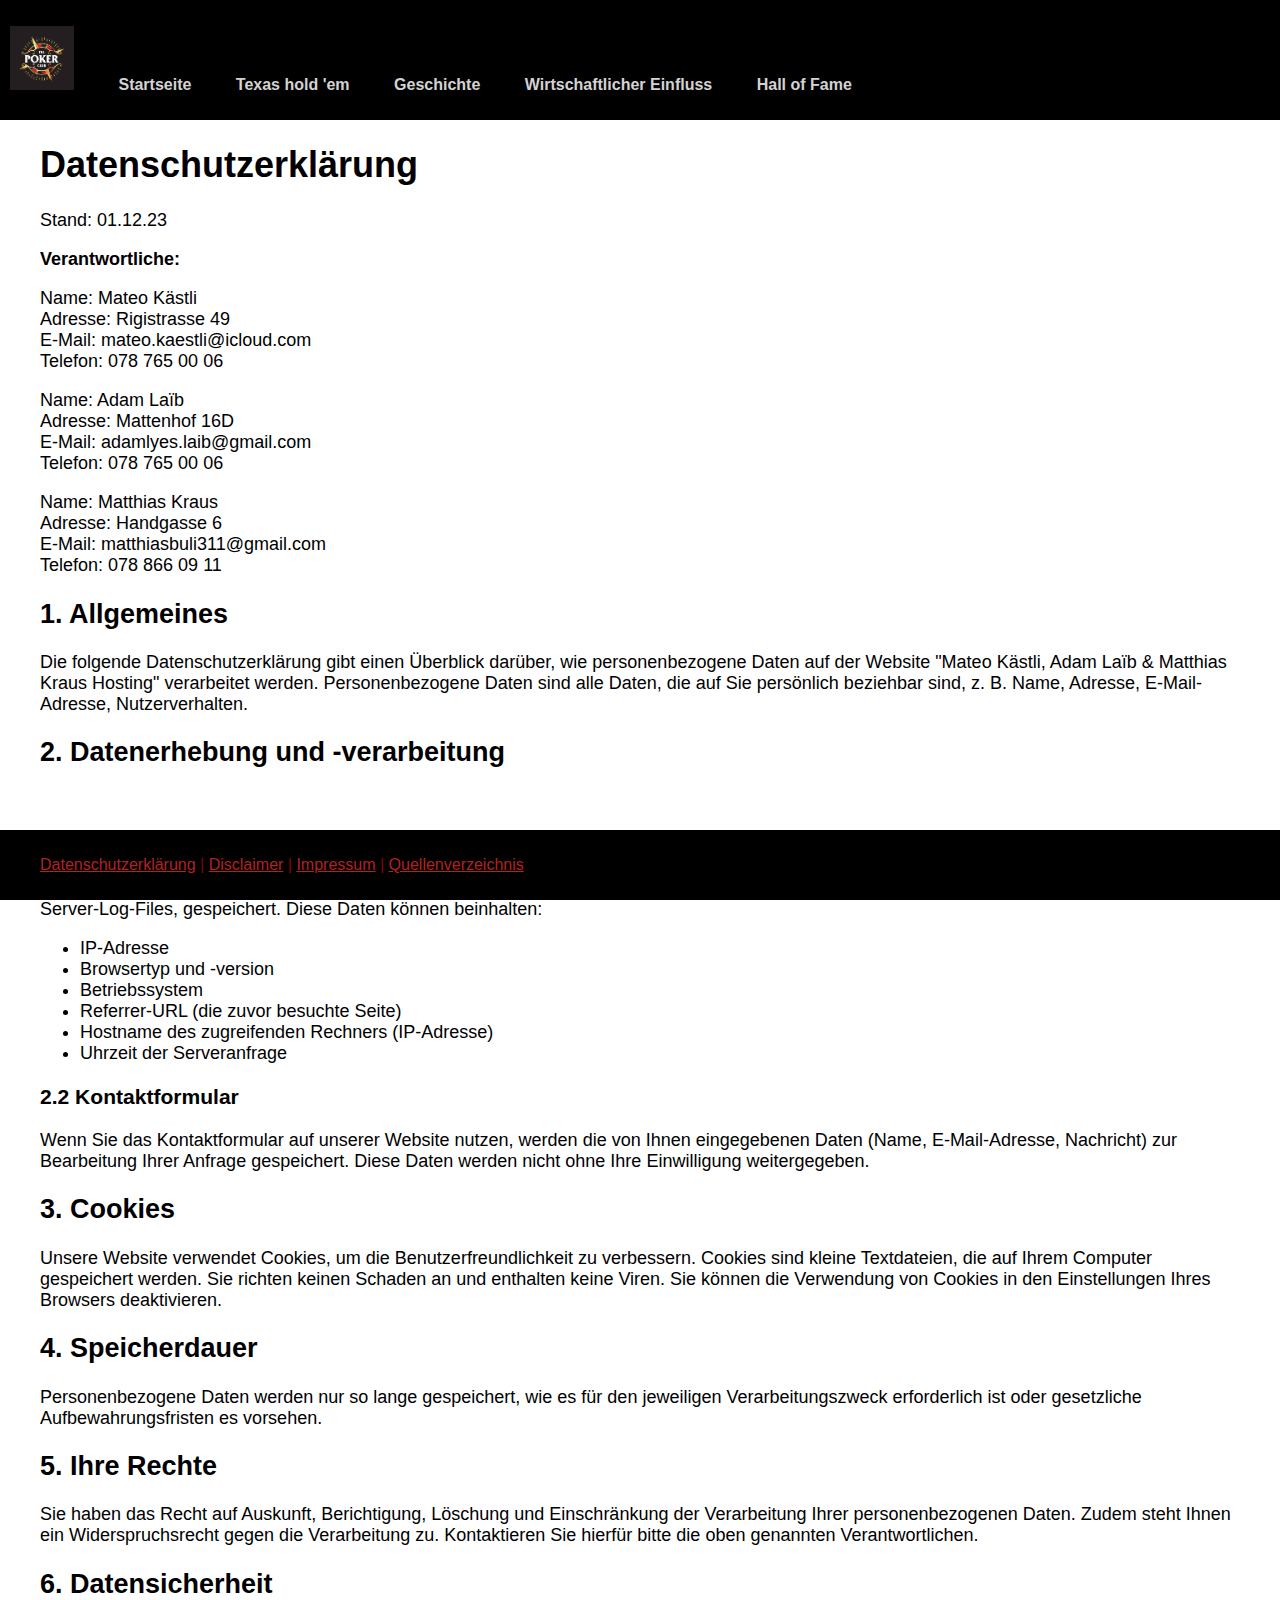
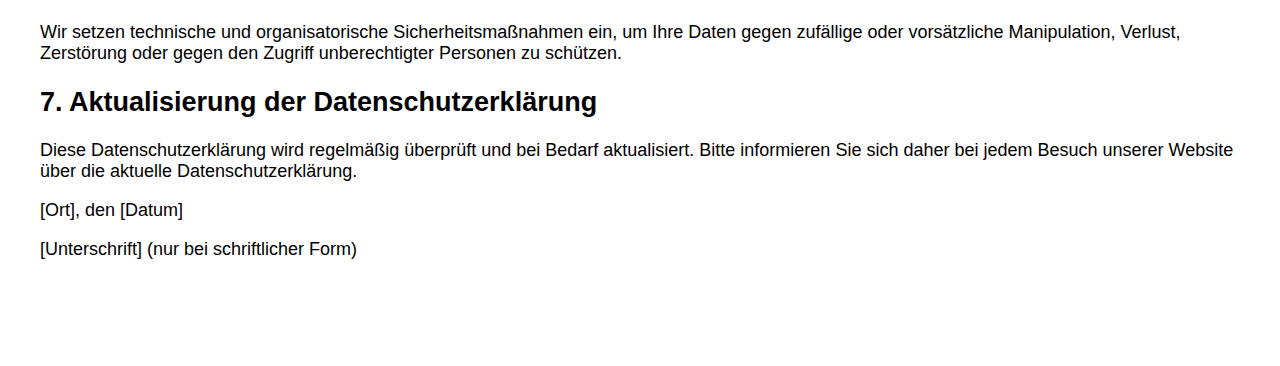
<file: HTML/Datenschutz.html>
<!DOCTYPE html>
<html lang="de">
<head>
  <meta charset="UTF-8">
  <meta name="viewport" content="width=device-width, initial-scale=1.0">
  <title>Datenschutzerklärung - Mateo Kästli, Adam Laïb & Matthias Kraus Hosting</title>
  <link href='../css/style.css' rel='stylesheet'>
  <link href="https://cdn.jsdelivr.net/npm/bootstrap@5.3.2/dist/css/bootstrap.min.css" rel="stylesheet" integrity="sha384-T3c6CoIi6uLrA9TneNEoa7RxnatzjcDSCmG1MXxSR1GAsXEV/Dwwykc2MPK8M2HN" crossorigin="anonymous">
</head>
<body>

<header>
  <nav>
    <ul class='nav'>
      <li class='nav'><a href='index.html'><img class='logo' alt='Startseitelogo' src='../img/img_6.png' width='64' height='64'></a></li>
      <li class="nav1"><a href="index.html">Startseite</a></li>
      <li class="nav1"><a href="Texas.html">Texas hold 'em</a></li>
      <li class="nav1"><a href="Geschichte.html">Geschichte</a></li>
      <li class="nav1"><a href="wirtschaft.html">Wirtschaftlicher Einfluss</a></li>
      <li class="nav1"><a href="Hall%20Of%20Fame.html">Hall of Fame</a></li>

    </ul>
  </nav>
</header>

<main class="container mt-4">
  <h1>Datenschutzerklärung</h1>
  <p>Stand: 01.12.23</p>

  <p><strong>Verantwortliche:</strong></p>
  <p>Name: Mateo Kästli<br>
    Adresse: Rigistrasse 49<br>
    E-Mail: mateo.kaestli@icloud.com<br>
    Telefon: 078 765 00 06</p>

  <p>Name: Adam Laïb<br>
    Adresse: Mattenhof 16D<br>
    E-Mail: adamlyes.laib@gmail.com<br>
    Telefon: 078 765 00 06</p>

  <p>Name: Matthias Kraus<br>
    Adresse: Handgasse 6<br>
    E-Mail: matthiasbuli311@gmail.com<br>
    Telefon: 078 866 09 11</p>

  <h2>1. Allgemeines</h2>
  <p>Die folgende Datenschutzerklärung gibt einen Überblick darüber, wie personenbezogene Daten auf der Website "Mateo Kästli, Adam Laïb & Matthias Kraus Hosting" verarbeitet werden. Personenbezogene Daten sind alle Daten, die auf Sie persönlich beziehbar sind, z. B. Name, Adresse, E-Mail-Adresse, Nutzerverhalten.</p>

  <h2>2. Datenerhebung und -verarbeitung</h2><br>
  <h3>2.1 Server-Log-Files</h3>
  <p>Bei jedem Zugriff auf unsere Website werden automatisch Informationen durch den Webbrowser übermittelt und in Protokolldateien, sogenannten Server-Log-Files, gespeichert. Diese Daten können beinhalten:</p>
  <ul>
    <li>IP-Adresse</li>
    <li>Browsertyp und -version</li>
    <li>Betriebssystem</li>
    <li>Referrer-URL (die zuvor besuchte Seite)</li>
    <li>Hostname des zugreifenden Rechners (IP-Adresse)</li>
    <li>Uhrzeit der Serveranfrage</li>
  </ul>

  <h3>2.2 Kontaktformular</h3>
  <p>Wenn Sie das Kontaktformular auf unserer Website nutzen, werden die von Ihnen eingegebenen Daten (Name, E-Mail-Adresse, Nachricht) zur Bearbeitung Ihrer Anfrage gespeichert. Diese Daten werden nicht ohne Ihre Einwilligung weitergegeben.</p>

  <h2>3. Cookies</h2>
  <p>Unsere Website verwendet Cookies, um die Benutzerfreundlichkeit zu verbessern. Cookies sind kleine Textdateien, die auf Ihrem Computer gespeichert werden. Sie richten keinen Schaden an und enthalten keine Viren. Sie können die Verwendung von Cookies in den Einstellungen Ihres Browsers deaktivieren.</p>

  <h2>4. Speicherdauer</h2>
  <p>Personenbezogene Daten werden nur so lange gespeichert, wie es für den jeweiligen Verarbeitungszweck erforderlich ist oder gesetzliche Aufbewahrungsfristen es vorsehen.</p>

  <h2>5. Ihre Rechte</h2>
  <p>Sie haben das Recht auf Auskunft, Berichtigung, Löschung und Einschränkung der Verarbeitung Ihrer personenbezogenen Daten. Zudem steht Ihnen ein Widerspruchsrecht gegen die Verarbeitung zu. Kontaktieren Sie hierfür bitte die oben genannten Verantwortlichen.</p>

  <h2>6. Datensicherheit</h2>
  <p>Wir setzen technische und organisatorische Sicherheitsmaßnahmen ein, um Ihre Daten gegen zufällige oder vorsätzliche Manipulation, Verlust, Zerstörung oder gegen den Zugriff unberechtigter Personen zu schützen.</p>

  <h2>7. Aktualisierung der Datenschutzerklärung</h2>
  <p>Diese Datenschutzerklärung wird regelmäßig überprüft und bei Bedarf aktualisiert. Bitte informieren Sie sich daher bei jedem Besuch unserer Website über die aktuelle Datenschutzerklärung.</p>

  <p>[Ort], den [Datum]</p>

  <p>[Unterschrift] (nur bei schriftlicher Form)</p>

</main>
<br>

<footer>
  <ul>
    <a href="Datenschutz.html">Datenschutzerklärung</a> |
    <a href="Disclaimer.html">Disclaimer</a> |
    <a href="Impressum.html">Impressum</a> |
    <a href="Quellen.html">Quellenverzeichnis</a>
</ul>
</footer>

<!-- Optional: Bootstrap JavaScript (falls du es verwenden möchtest) -->
<script src="https://cdn.jsdelivr.net/npm/bootstrap@5.3.2/dist/js/bootstrap.bundle.min.js" integrity="sha384-GLhlTQ8iKlE3a5rVuxUutflWgxDpOIEnMCAf9GNawE1t1UAZsIBcoQpG5XMEZLbM" crossorigin="anonymous"></script>

</body>
</html>
</file>
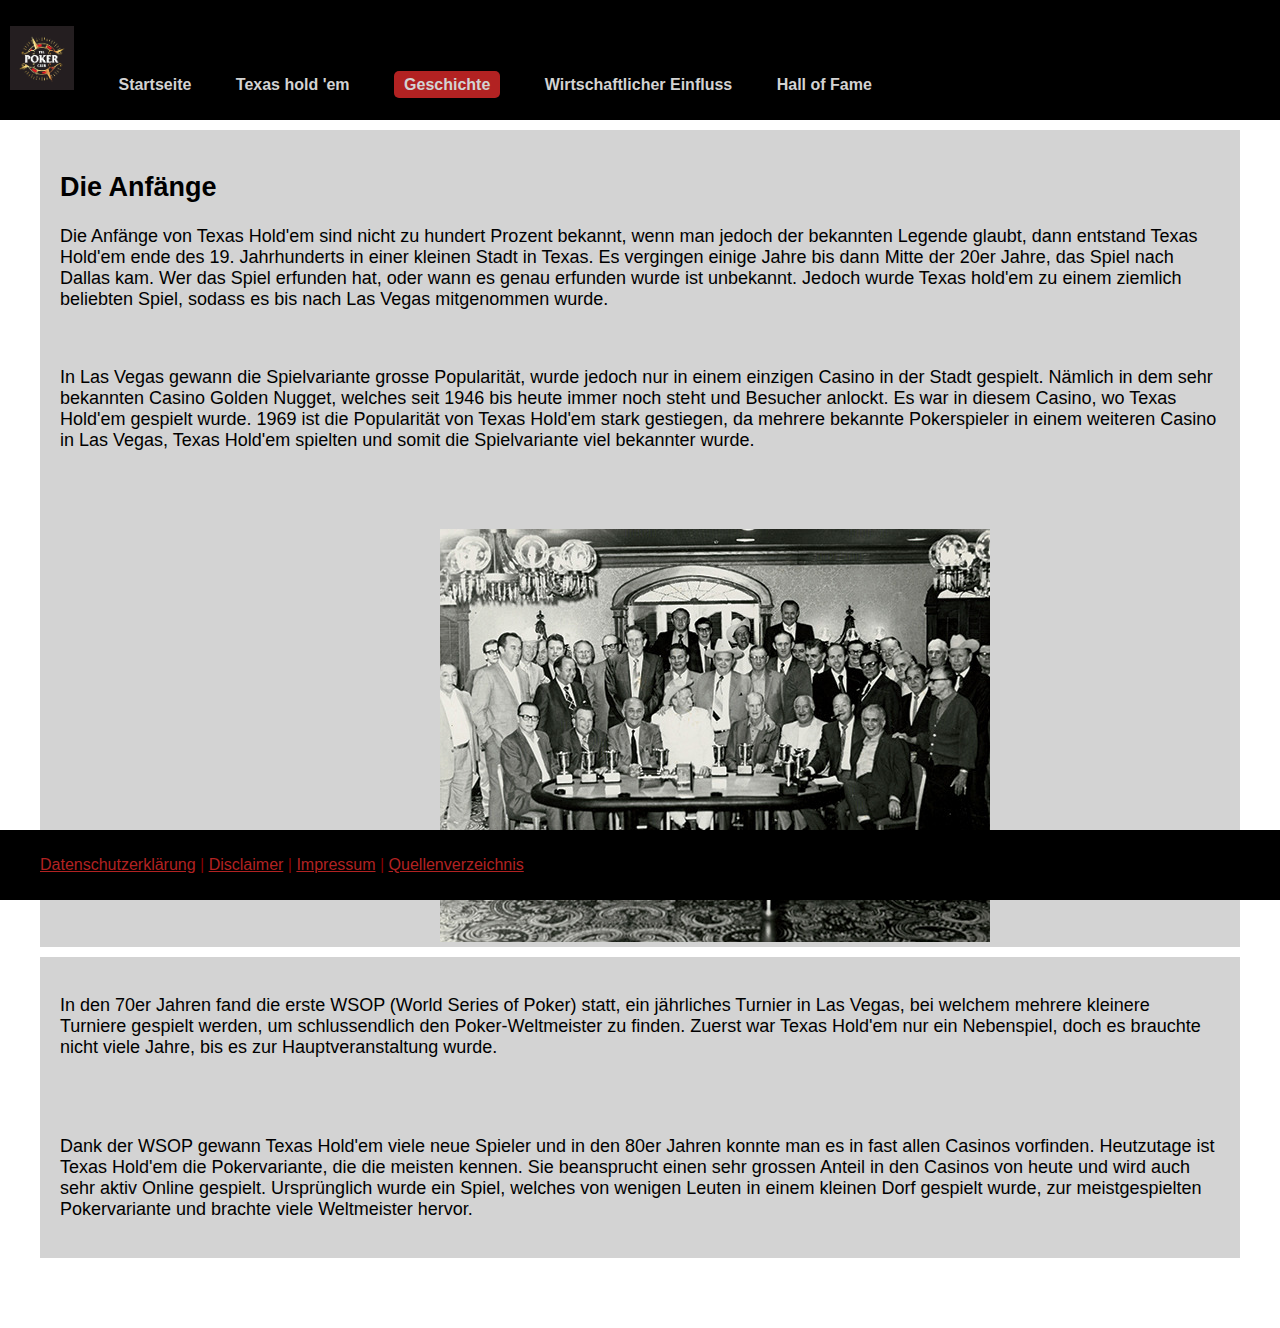
<file: HTML/Geschichte.html>
<!DOCTYPE html>
<html lang='de' xmlns="http://www.w3.org/1999/html">
<head>

  <meta charset='UTF-8'>
  <link href='../css/style.css' rel='stylesheet'>
  <link href="https://cdn.jsdelivr.net/npm/bootstrap@5.3.2/dist/css/bootstrap.min.css" rel="stylesheet"
        integrity="sha384-T3c6CoIi6uLrA9TneNEoa7RxnatzjcDSCmG1MXxSR1GAsXEV/Dwwykc2MPK8M2HN" crossorigin="anonymous">
  <title>Title</title>
  <style>
      div{
          background-color: lightgray;
      }
  </style>
</head>

<body>
<header>
  <nav>
    <ul class='nav'>
      <li class='nav'><a href='index.html'><img class='logo' alt='Startseitelogo' src='../img/img_6.png' width='64' height='64'></a></li>
      <li class="nav1"><a href="index.html">Startseite</a></li>
      <li class="nav1"><a href="Texas.html">Texas hold 'em</a></li>
      <li class="nav1"><a class='active' href="Geschichte.html">Geschichte</a></li>
      <li class="nav1"><a href="wirtschaft.html">Wirtschaftlicher Einfluss</a></li>
      <li class="nav1"><a href="Hall%20Of%20Fame.html">Hall of Fame</a></li>

    </ul>
  </nav>
</header>

<main class="container mt-4">
  <div class="row">
    <div class="col-md-6">
      <div class="p-4 text-box">
            <h2>Die Anfänge</h2>
            <p>
              Die Anfänge von Texas Hold'em sind nicht zu hundert Prozent bekannt, wenn man jedoch der bekannten Legende glaubt,
              dann entstand Texas Hold'em ende des 19. Jahrhunderts in einer kleinen Stadt in Texas. Es vergingen einige Jahre
              bis dann Mitte der 20er Jahre, das Spiel nach Dallas kam. Wer das Spiel erfunden hat, oder wann es genau erfunden wurde ist unbekannt.
              Jedoch wurde Texas hold'em zu einem ziemlich beliebten Spiel, sodass es bis nach Las Vegas mitgenommen wurde.
            </p>
            <br>
            <p>
              In Las Vegas gewann die Spielvariante grosse Popularität, wurde jedoch nur in einem einzigen Casino in der Stadt gespielt.
              Nämlich in dem sehr bekannten Casino Golden Nugget, welches seit 1946 bis heute immer noch steht und Besucher anlockt.
              Es war in diesem Casino, wo Texas Hold'em gespielt wurde. 1969 ist die Popularität von Texas Hold'em stark gestiegen,
              da mehrere bekannte Pokerspieler in einem weiteren Casino in Las Vegas, Texas Hold'em spielten und somit die Spielvariante
              viel bekannter wurde.
            </p>
      </div>
    </div>
    <div class="col-md-6 mt-4 mt-md-0 image-box">
      <img src='../img/first_wsop.jpg' alt="WSOP Bild" class="img-fluid abstandbild">
    </div>
  </div>

  <div class="row">
    <div class="col-md-12 mt-4 mt-md-0">
      <div class="text-box p-6">
            <p>
              In den 70er Jahren fand die erste WSOP (World Series of Poker) statt, ein jährliches Turnier in Las Vegas,
              bei welchem mehrere kleinere Turniere gespielt werden, um schlussendlich den Poker-Weltmeister zu finden.
              Zuerst war Texas Hold'em nur ein Nebenspiel, doch es brauchte nicht viele Jahre, bis es zur Hauptveranstaltung wurde.
            </p>
            <br><br>
            <p>
              Dank der WSOP gewann Texas Hold'em viele neue Spieler und in den 80er Jahren konnte man es in fast allen Casinos vorfinden.
              Heutzutage ist Texas Hold'em die Pokervariante, die die meisten kennen. Sie beansprucht einen sehr grossen Anteil in den
              Casinos von heute und wird auch sehr aktiv Online gespielt. Ursprünglich wurde ein Spiel, welches von wenigen Leuten in
              einem kleinen Dorf gespielt wurde, zur meistgespielten Pokervariante und brachte viele Weltmeister hervor.
            </p>
      </div>
    </div>
  </div>

</main>

<footer>
  <ul>
    <a href="Datenschutz.html">Datenschutzerklärung</a> |
    <a href="Disclaimer.html">Disclaimer</a> |
    <a href="Impressum.html">Impressum</a> |
    <a href="Quellen.html">Quellenverzeichnis</a>
  </ul>
</footer>
</body>
</html>
</file>
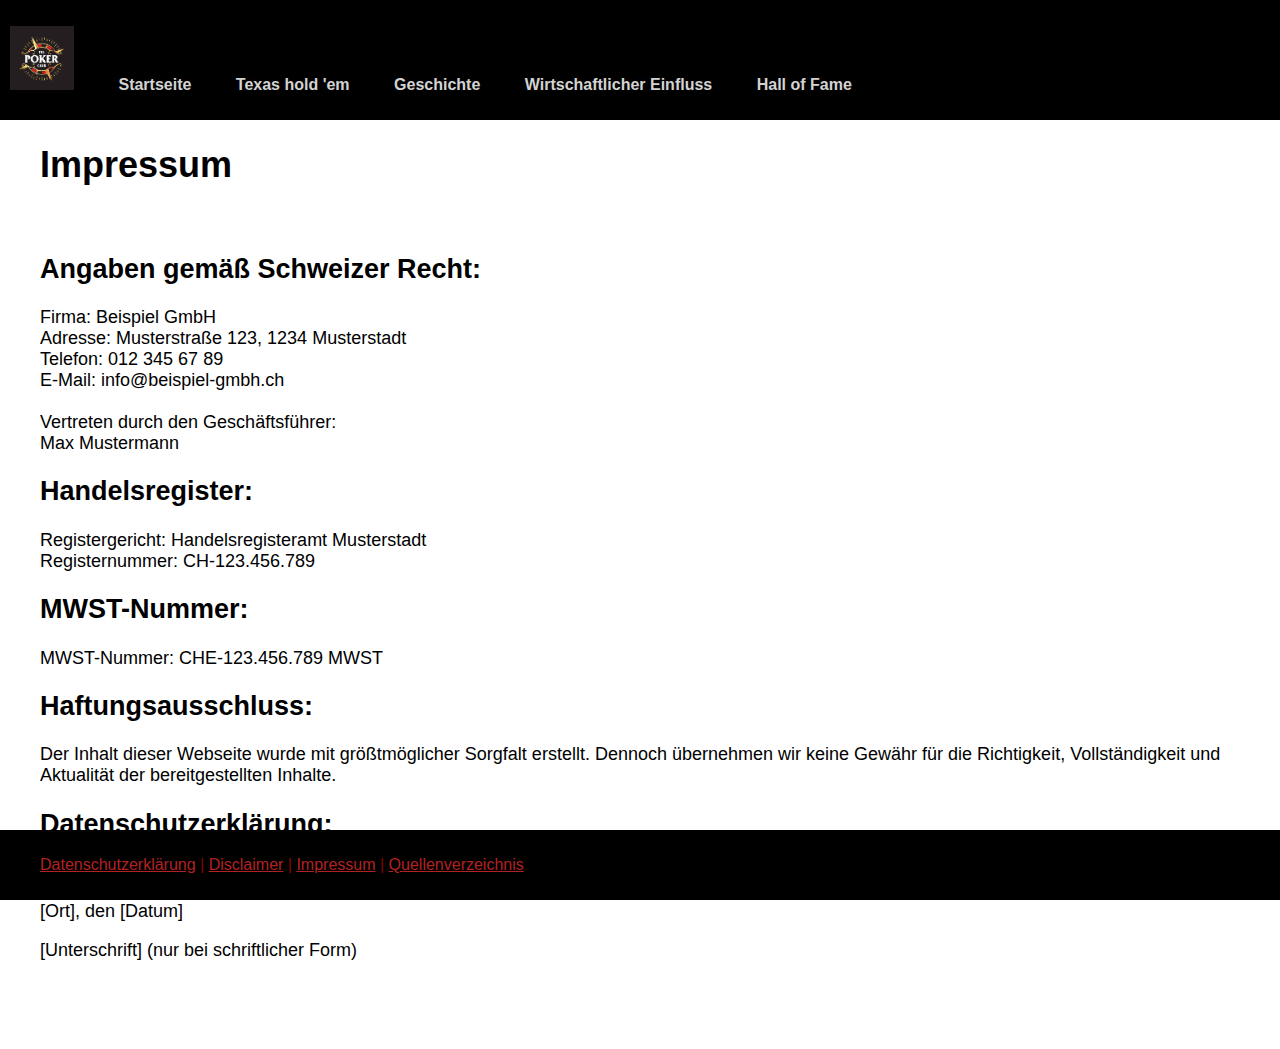
<file: HTML/Impressum.html>
<!DOCTYPE html>
<html lang="de">
<head>
  <meta charset="UTF-8">
  <meta name="viewport" content="width=device-width, initial-scale=1.0">
  <title>Impressum - Mateo Kästli, Adam Laïb & Matthias Kraus Hosting</title>
  <link href='../css/style.css' rel='stylesheet'>
  <link href="https://cdn.jsdelivr.net/npm/bootstrap@5.3.2/dist/css/bootstrap.min.css" rel="stylesheet" integrity="sha384-T3c6CoIi6uLrA9TneNEoa7RxnatzjcDSCmG1MXxSR1GAsXEV/Dwwykc2MPK8M2HN" crossorigin="anonymous">
</head>
<body>

<header>
  <nav>
    <ul class='nav'>
      <li class='nav'><a href='index.html'><img class='logo' alt='Startseitelogo' src='../img/img_6.png' width='64' height='64'></a></li>
      <li class="nav1"><a href="index.html">Startseite</a></li>
      <li class="nav1"><a href="Texas.html">Texas hold 'em</a></li>
      <li class="nav1"><a href="Geschichte.html">Geschichte</a></li>
      <li class="nav1"><a href="wirtschaft.html">Wirtschaftlicher Einfluss</a></li>
      <li class="nav1"><a href="Hall%20Of%20Fame.html">Hall of Fame</a></li>

    </ul>
  </nav>
</header>

<main class="container mt-4">
  <h1>Impressum</h1><br>

  <h2>Angaben gemäß Schweizer Recht:</h2>
  <p>Firma: Beispiel GmbH<br>
    Adresse: Musterstraße 123, 1234 Musterstadt<br>
    Telefon: 012 345 67 89<br>
    E-Mail: info@beispiel-gmbh.ch<br>
    <br>
    Vertreten durch den Geschäftsführer:<br>
    Max Mustermann</p>

  <h2>Handelsregister:</h2>
  <p>Registergericht: Handelsregisteramt Musterstadt<br>
    Registernummer: CH-123.456.789</p>

  <h2>MWST-Nummer:</h2>
  <p>MWST-Nummer: CHE-123.456.789 MWST</p>

  <h2>Haftungsausschluss:</h2>
  <p>Der Inhalt dieser Webseite wurde mit größtmöglicher Sorgfalt erstellt. Dennoch übernehmen wir keine Gewähr für die Richtigkeit, Vollständigkeit und Aktualität der bereitgestellten Inhalte.</p>

  <h2>Datenschutzerklärung:</h2>
  <p>Informationen zum Umgang mit personenbezogenen Daten finden Sie in unserer Datenschutzerklärung.</p>

  <p>[Ort], den [Datum]</p>

  <p>[Unterschrift] (nur bei schriftlicher Form)</p>
</main>

<footer>
  <ul>
    <a href="Datenschutz.html">Datenschutzerklärung</a> |
    <a href="Disclaimer.html">Disclaimer</a> |
    <a href="Impressum.html">Impressum</a> |
    <a href="Quellen.html">Quellenverzeichnis</a>
  </ul>
</footer>

<script src="https://cdn.jsdelivr.net/npm/bootstrap@5.3.2/dist/js/bootstrap.bundle.min.js" integrity="sha384-GLhlTQ8iKlE3a5rVuxUutflWgxDpOIEnMCAf9GNawE1t1UAZsIBcoQpG5XMEZLbM" crossorigin="anonymous"></script>

</body>
</html>
</file>
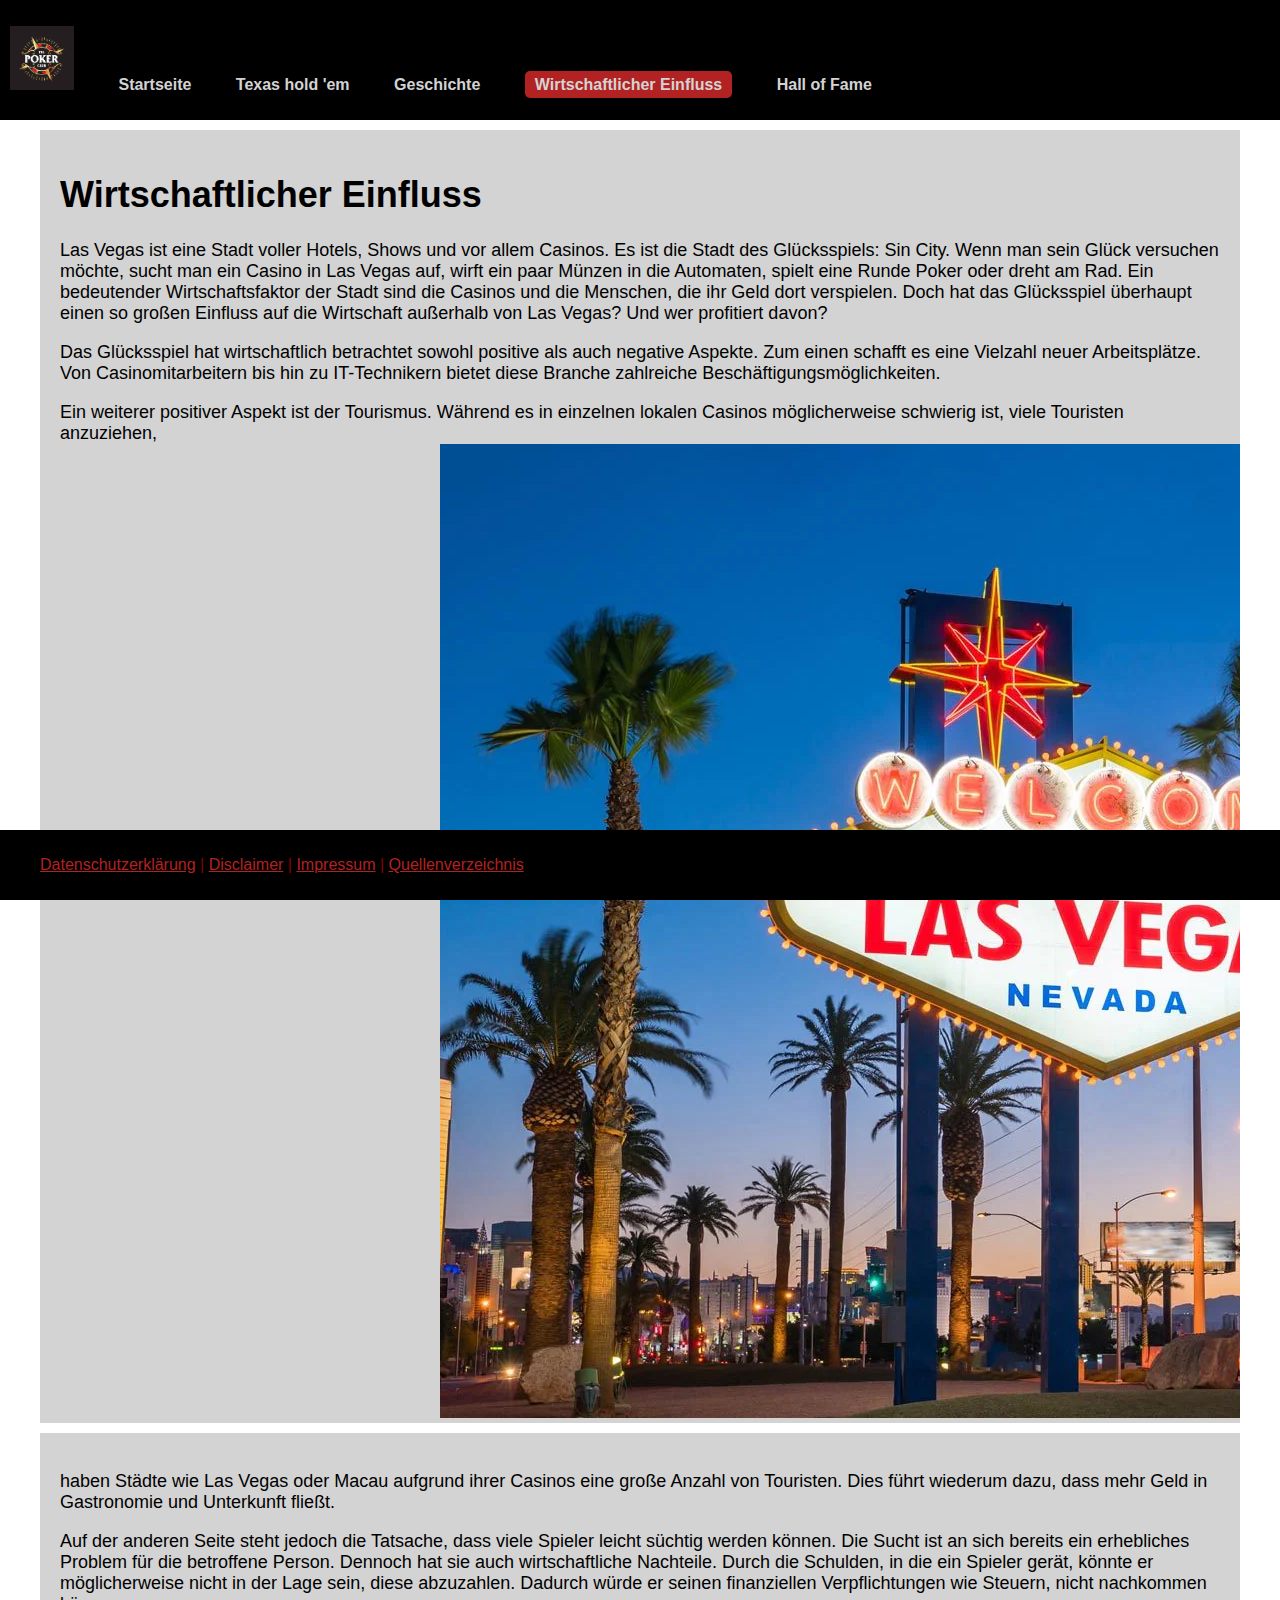
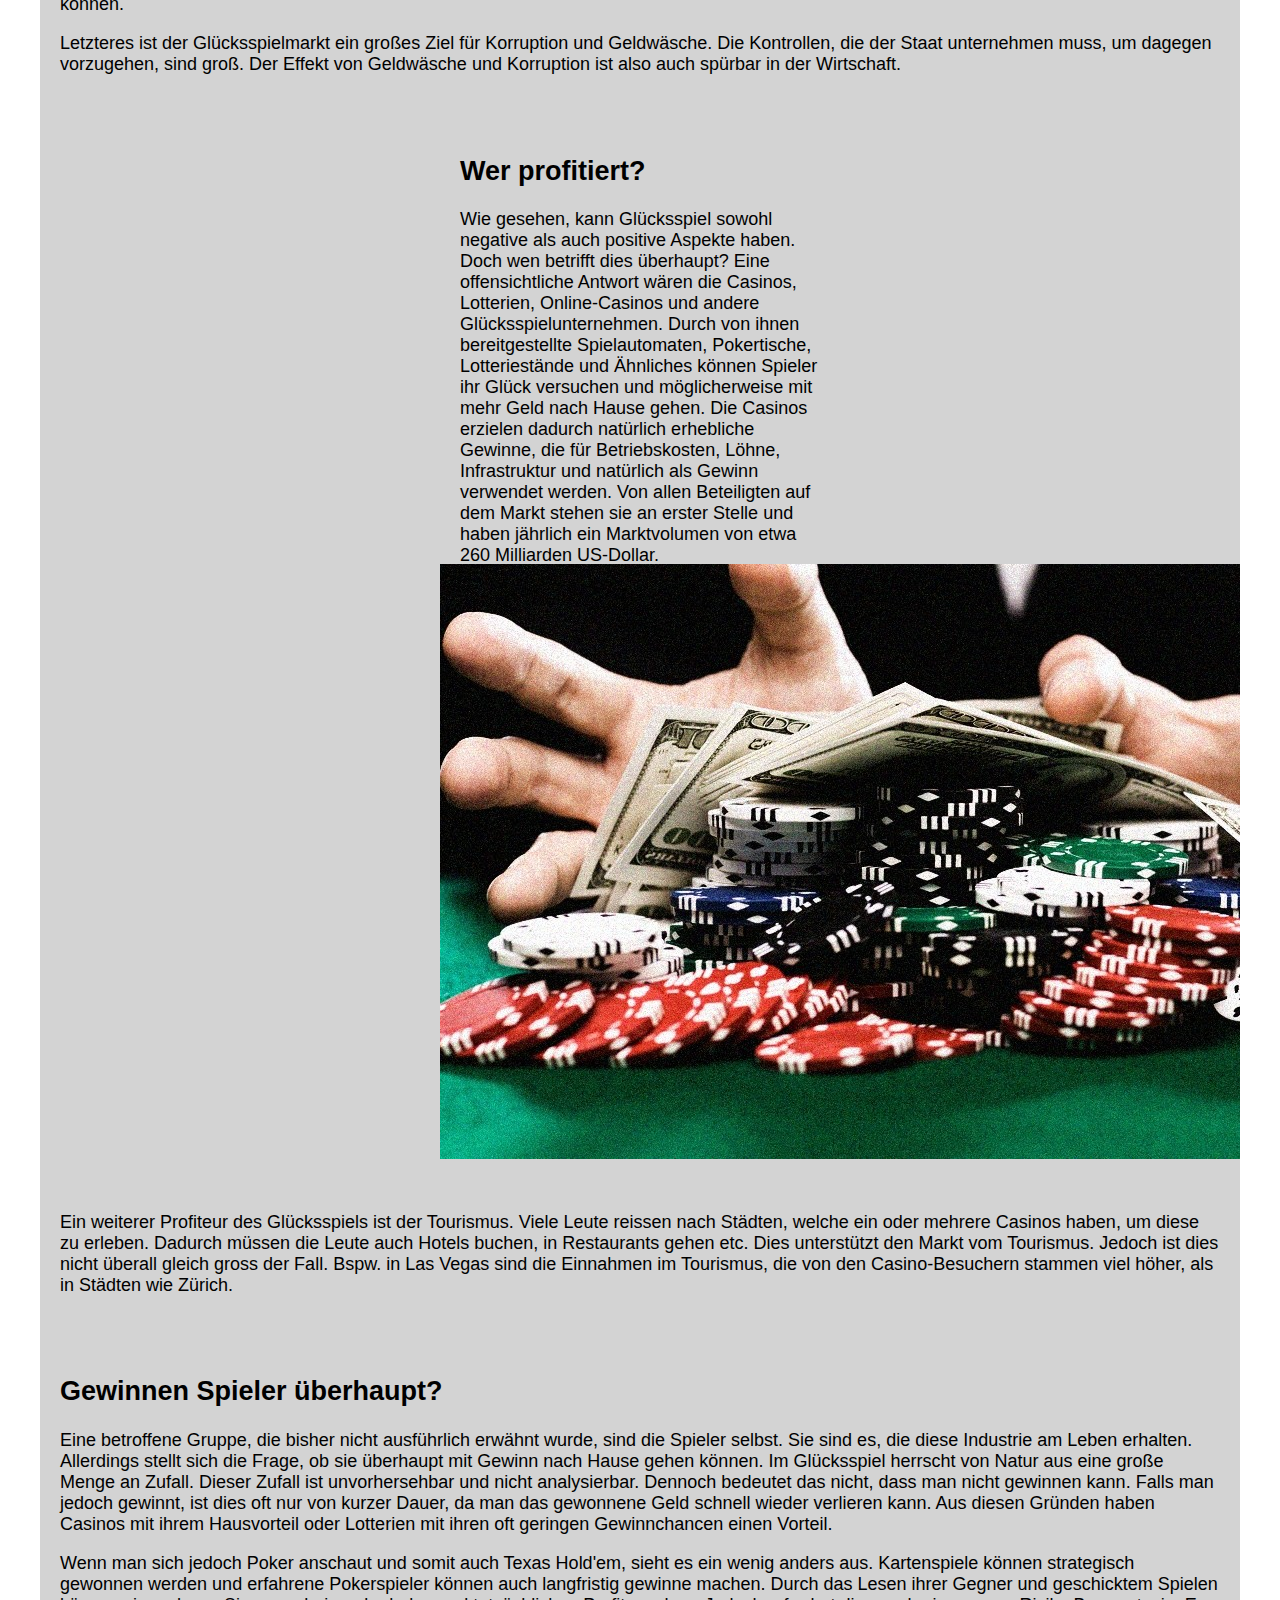
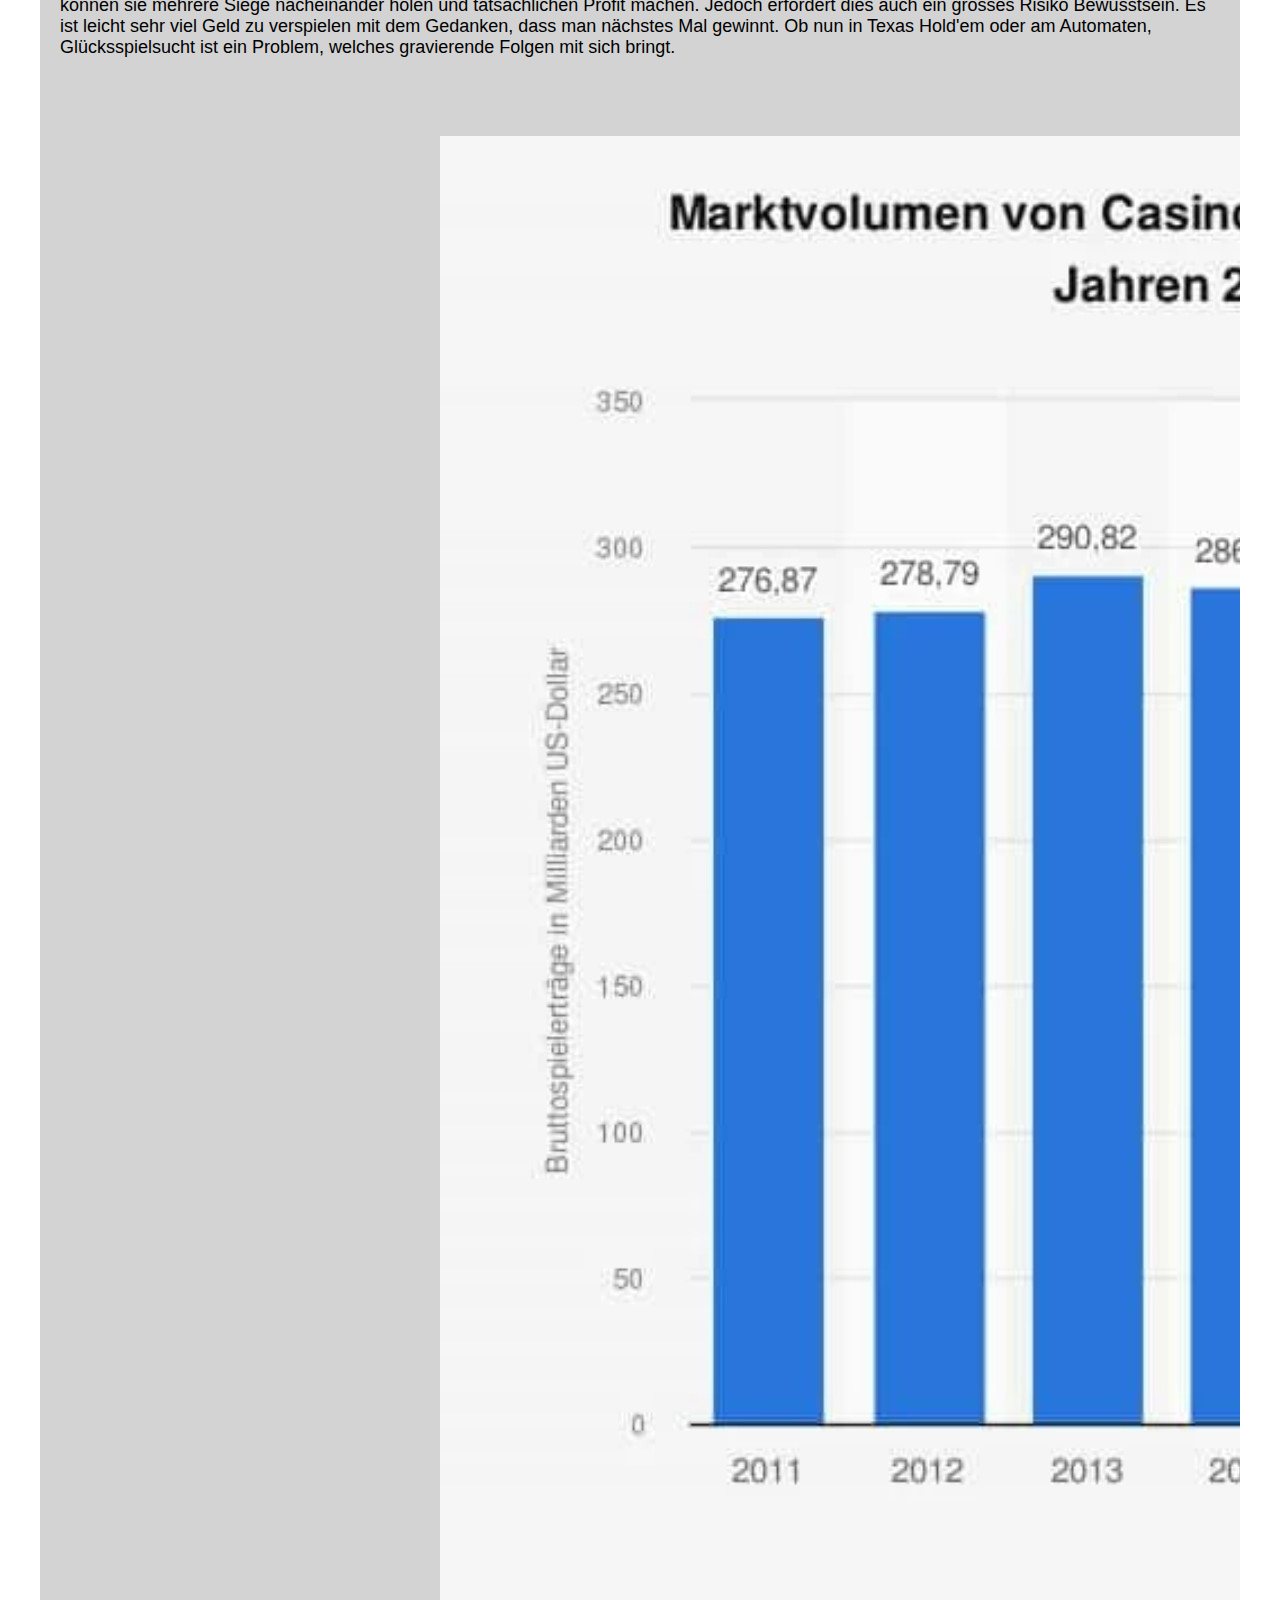
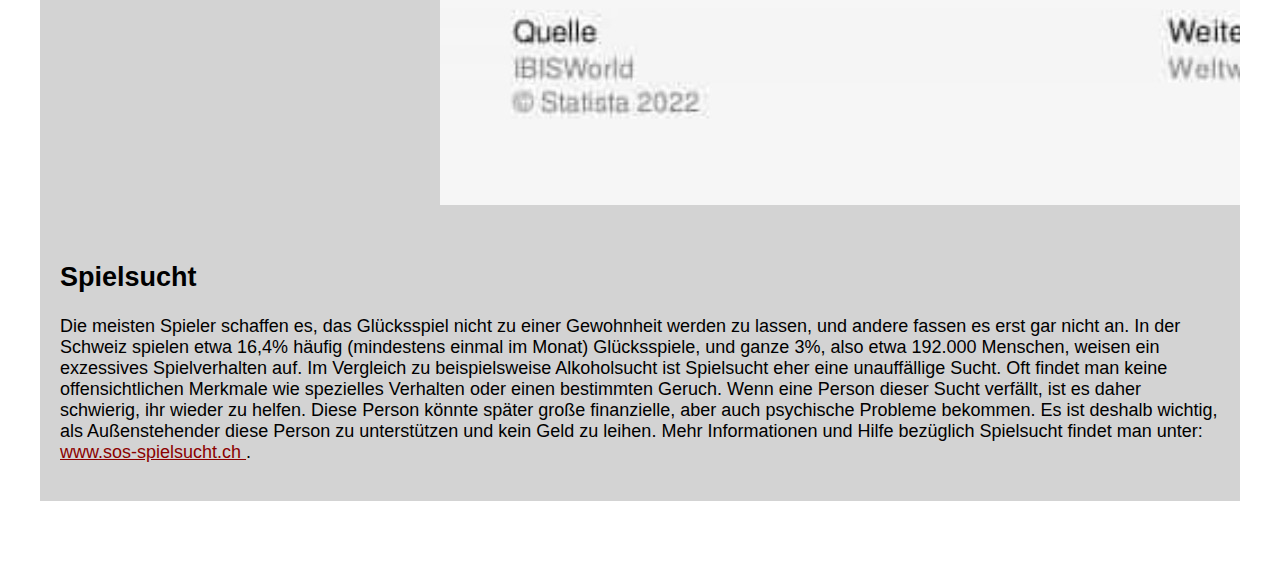
<file: HTML/wirtschaft.html>
<!DOCTYPE html>
<html lang='de' xmlns="http://www.w3.org/1999/html">
<head>

  <meta charset='UTF-8'>
  <link href='../css/style.css' rel='stylesheet'>
  <link href="https://cdn.jsdelivr.net/npm/bootstrap@5.3.2/dist/css/bootstrap.min.css" rel="stylesheet"
        integrity="sha384-T3c6CoIi6uLrA9TneNEoa7RxnatzjcDSCmG1MXxSR1GAsXEV/Dwwykc2MPK8M2HN" crossorigin="anonymous">
  <title>Title</title>
  <style>
      div{
          background-color: lightgray;
      }
  </style>
</head>
<body>
<header>
  <nav>
    <ul class='nav'>
      <li class='nav'><a href='index.html'><img class='logo' alt='Startseitelogo' src='../img/img_6.png' width='64' height='64'></a></li>
      <li class="nav1"><a href="index.html">Startseite</a></li>
      <li class="nav1"><a href="Texas.html">Texas hold 'em</a></li>
      <li class="nav1"><a href="Geschichte.html">Geschichte</a></li>
      <li class="nav1"><a class='active' href="wirtschaft.html">Wirtschaftlicher Einfluss</a></li>
      <li class="nav1"><a href="Hall%20Of%20Fame.html">Hall of Fame</a></li>

    </ul>
  </nav>
</header>

<main class="container mt-4">
  <div class="row">
    <div class="col-md-6">
      <div class="p-4 text-box">
        <h1>Wirtschaftlicher Einfluss</h1>
        <p>
          Las Vegas ist eine Stadt voller Hotels, Shows und vor allem Casinos. Es ist die Stadt des Glücksspiels:
          Sin City. Wenn man sein Glück versuchen möchte, sucht man ein Casino in Las Vegas auf, wirft ein paar Münzen
          in die Automaten, spielt eine Runde Poker oder dreht am Rad. Ein bedeutender Wirtschaftsfaktor der Stadt sind
          die Casinos und die Menschen, die ihr Geld dort verspielen. Doch hat das Glücksspiel überhaupt einen so großen
          Einfluss auf die Wirtschaft außerhalb von Las Vegas? Und wer profitiert davon?
        </p>
        <p>
          Das Glücksspiel hat wirtschaftlich betrachtet sowohl positive als auch negative Aspekte. Zum einen schafft es
          eine Vielzahl neuer Arbeitsplätze. Von Casinomitarbeitern bis hin zu IT-Technikern bietet diese Branche zahlreiche
          Beschäftigungsmöglichkeiten.
        </p>
        <p class ='abstand'>
          Ein weiterer positiver Aspekt ist der Tourismus. Während es in einzelnen lokalen Casinos möglicherweise schwierig
          ist, viele Touristen anzuziehen,
        </p>
      </div>
    </div>
    <div class="image-box col-md-6">
      <img src='../img/img.png' alt="Ihr Bild" class="img-fluid">
    </div>
  </div>
        <div class="row">
          <div class="col-md-12 mt-4 mt-md-0">
            <div class="text-box p-6">
              <p>
                haben Städte wie Las Vegas oder Macau aufgrund ihrer Casinos eine große
                Anzahl von Touristen. Dies führt wiederum dazu, dass mehr Geld in Gastronomie und Unterkunft fließt.
              </p>
            <p>
              Auf der anderen Seite steht jedoch die Tatsache, dass viele Spieler leicht süchtig werden können. Die Sucht ist
              an sich bereits ein erhebliches Problem für die betroffene Person. Dennoch hat sie auch wirtschaftliche Nachteile.
              Durch die Schulden, in die ein Spieler gerät, könnte er möglicherweise nicht in der Lage sein, diese abzuzahlen.
              Dadurch würde er seinen finanziellen Verpflichtungen wie Steuern, nicht nachkommen können.
            </p>

            <p>
              Letzteres ist der Glücksspielmarkt ein großes Ziel für Korruption und Geldwäsche. Die Kontrollen, die der
              Staat unternehmen muss,
              um dagegen vorzugehen, sind groß. Der Effekt von Geldwäsche und Korruption ist also auch spürbar in der
              Wirtschaft.
            </p>
            </div>
          </div>
        </div>


  <div class="row">
    <div class="col-md-6 mt-4 mt-md-0 image-box">
      <div class="p-4 text-box2 abstand2">
        <h2>Wer profitiert?</h2>
        <p>
          Wie gesehen, kann Glücksspiel sowohl negative als auch positive Aspekte haben. Doch wen betrifft dies überhaupt?
          Eine offensichtliche Antwort wären die Casinos, Lotterien, Online-Casinos und andere Glücksspielunternehmen.
          Durch von ihnen bereitgestellte Spielautomaten, Pokertische, Lotteriestände und Ähnliches können Spieler ihr
          Glück versuchen und möglicherweise mit mehr Geld nach Hause gehen.
          Die Casinos erzielen dadurch natürlich erhebliche Gewinne, die für Betriebskosten, Löhne, Infrastruktur und
          natürlich als Gewinn verwendet werden. Von allen Beteiligten auf dem Markt stehen sie an erster Stelle und haben
          jährlich ein Marktvolumen von etwa 260 Milliarden US-Dollar.
        </p>
      </div>
    </div>
    <div class="col-md-6 mt-4 mt-md-0 image-box">
      <img src='../img/casino_money.jpg' alt="Ihr Bild" class="img-fluid">
    </div>

      <div class="col-md-12">
        <div class="p-4 text-box">
          <p>
            Ein weiterer Profiteur des Glücksspiels ist der Tourismus. Viele Leute reissen nach Städten, welche ein
            oder mehrere Casinos haben, um diese zu erleben. Dadurch müssen die Leute auch Hotels buchen, in Restaurants
            gehen etc.
            Dies unterstützt den Markt vom Tourismus. Jedoch ist dies nicht überall gleich gross der Fall. Bspw. in Las
            Vegas sind
            die Einnahmen im Tourismus, die von den Casino-Besuchern stammen viel höher, als in Städten wie Zürich.
          </p>

  </div>
  <div class="row">
    <div class="col-md-6 order-md-2 mt-4 mt-md-0">
      <div class="p-4 text-box2">
        <h2>Gewinnen Spieler überhaupt?</h2>
        <p>
          Eine betroffene Gruppe, die bisher nicht ausführlich erwähnt wurde, sind die Spieler selbst.
          Sie sind es, die diese Industrie am Leben erhalten. Allerdings stellt sich die Frage, ob sie überhaupt mit
          Gewinn nach Hause gehen können. Im Glücksspiel herrscht von Natur aus eine große Menge an Zufall. Dieser
          Zufall ist unvorhersehbar und nicht analysierbar. Dennoch bedeutet das nicht, dass man nicht gewinnen kann.
          Falls man jedoch gewinnt, ist dies oft nur von kurzer Dauer, da man das gewonnene Geld schnell wieder verlieren kann.
          Aus diesen Gründen haben Casinos mit ihrem Hausvorteil oder Lotterien mit ihren oft geringen Gewinnchancen einen Vorteil.
        </p>
        <p>
          Wenn man sich jedoch Poker anschaut und somit auch Texas Hold'em, sieht es ein wenig anders aus.
          Kartenspiele können strategisch gewonnen werden und erfahrene Pokerspieler können auch langfristig gewinne machen.
          Durch das Lesen ihrer Gegner und geschicktem Spielen können sie mehrere Siege nacheinander holen und tatsächlichen
          Profit machen. Jedoch erfordert dies auch ein grosses Risiko Bewusstsein. Es ist leicht sehr viel Geld zu verspielen
          mit dem Gedanken, dass man nächstes Mal gewinnt. Ob nun in Texas Hold'em oder am Automaten, Glücksspielsucht ist
          ein Problem, welches gravierende Folgen mit sich bringt.
        </p>
        <p>

        </p>
      </div>
    </div>
    <div class="col-md-6 mt-4 mt-md-0 image-box">
      <img src='../img/marktvolumen.jpg' alt="Ihr Bild" class="img-fluid abstandbild">
    </div>
  </div>


  <div class="row">
    <div class="col-md-12 order-md-2 mt-4 mt-md-0">
      <div class="p-4 text-box">
        <h2>Spielsucht</h2>
        <p>
          Die meisten Spieler schaffen es, das Glücksspiel nicht zu einer Gewohnheit werden zu lassen, und andere fassen
          es erst gar nicht an. In der Schweiz spielen etwa 16,4% häufig (mindestens einmal im Monat) Glücksspiele, und ganze 3%,
          also etwa 192.000 Menschen, weisen ein exzessives Spielverhalten auf. Im Vergleich zu beispielsweise Alkoholsucht
          ist Spielsucht eher eine unauffällige Sucht. Oft findet man keine offensichtlichen Merkmale wie spezielles Verhalten
          oder einen bestimmten Geruch. Wenn eine Person dieser Sucht verfällt, ist es daher schwierig, ihr wieder zu helfen.
          Diese Person könnte später große finanzielle, aber auch psychische Probleme bekommen. Es ist deshalb wichtig, als
          Außenstehender diese Person zu unterstützen und kein Geld zu leihen. Mehr Informationen und Hilfe bezüglich Spielsucht
          findet man unter: <a href='https://www.sos-spielsucht.ch/de/'>www.sos-spielsucht.ch </a>.
        </p>
      </div>
    </div>
  </div>
        <br>
        <br>
</main>

<footer>
  <ul>
    <a href="Datenschutz.html">Datenschutzerklärung</a> |
    <a href="Disclaimer.html">Disclaimer</a> |
    <a href="Impressum.html">Impressum</a> |
    <a href="Quellen.html">Quellenverzeichnis</a>
  </ul>
</footer>

</body>
</html>
</file>
<file: css/style.css>
/* Allgemeine Stile */

body {
    font-family: 'Arial', sans-serif;
    background-color: white;
    color: black;
    margin: 0;
    padding: 0;
}

.page-title {
    text-align: center;
    font-size: 3em;
    color: black;
    margin-bottom: 20px;
    font-family: 'Helvetica', sans-serif; /* Du kannst die Schriftart nach Bedarf anpassen */
}

.content-section {
    text-align: justify;
    font-size: 1.2em;
    color: #333;
    line-height: 1.5;
    margin-bottom: 30px;
}

.content-section p::first-letter {
    font-size: 1.5em;
    color: black;
}


.container {
    max-width: 1200px;
    margin: 0 auto;
    overflow: hidden;
    font-size: large;
}

/* Header-Stile */

header {
    background-color: black;
    color: black;
    padding: 10px 0;
}

header h1 {
    margin: 0;
}

/* Navigations-Stile */

nav {
    margin-top: 0px;
    margin-bottom: 0px;
    border: lightgray;
}

nav ul {
    margin-left: 10px;
    list-style: none;
    border: lightgray;

    padding: 0;
}

nav li {
    display: inline;
    margin-right: 20px;
}

nav a {
    text-decoration: none;
    color: lightgray;
    font-weight: bold;
}

/* Hauptinhalt-Stile */



/* Stile für Glücksspiel- und Texas Hold'em-Inhalte */

#gluecksspiel {
    background-color: #fff;
    padding: 20px;
    margin-bottom: 20px;
}

#texas-holdem {
    background-color: #fff;
    padding: 20px;
    margin-bottom: 20px;
}

/* Footer-Stile */

footer {
    background-color: Black;
    color: darkred;
    padding: 10px 0;
    position: sticky;
    bottom: 0;
    width: 100%;
}

a {
    color: darkred;
}
div video {

    width: 100vw;
    height: 450px;
    object-fit: cover;
}

.text-box {
    float: left;
    width: 100%;
    background-color: lightgray;
    padding: 20px;
    box-sizing: border-box;
}

.image-box {
    width: 100%;
    height: auto;
    max-width: 400px;
    display: block;
    margin: 10px auto;

}
@media (max-width: 768px) {
    .text-box,
    .image-box {
        width: 100%;
        float: right;
    }
}
.text-box2 {
    float: right;
    width: 100%;
    background-color: lightgray;
    padding: 20px;
    box-sizing: border-box;
}
/* carousel style -------------*/

#carousel {
    display: flex;
    justify-content: center;
}

#carousel-container {
    width: 1296px;
    overflow: hidden;
    border: 1px solid #ccc;
    text-align: center;
}

#quote-container {
    display: flex;
    width: 1000%;
    transition: transform 0.5s ease-in-out;
}

.quote {
    width: 100%;
    box-sizing: border-box;
    font-size: 25px;
    font-style: italic;
    padding: 20px;
    border: 1px solid #ddd;
    border-radius: 5px;
    background-color: #f9f9f9;
    margin-right: 10px;
}

#prev {
    cursor: pointer;
    font-size: 24px;
    margin: 10px;
    float: left;

}#next {
    cursor: pointer;
    font-size: 24px;
    margin: 10px;
    float: right;
}


.abstand{
    margin-bottom: -20px;
}
.abstand2{
    margin-bottom: -40px;
}
.abstandbild{
    margin-top: +40px;
}

.logo{
    margin-left: 0px;
}

.nav1{
    margin-top: 21px;
    margin-left: 20px;
    margin-right: 20px;
}

.card{
    margin-top: 30px;
    margin-bottom: 15px;
}
.card-img-top{
    height: 450px;
}

.active {
    background-color: firebrick;
    padding: 5px 10px;
    border-radius: 5px;
}

._ce722a2{
    width: 100%;
}
footer ul a {
    color: firebrick;
}
</file>
